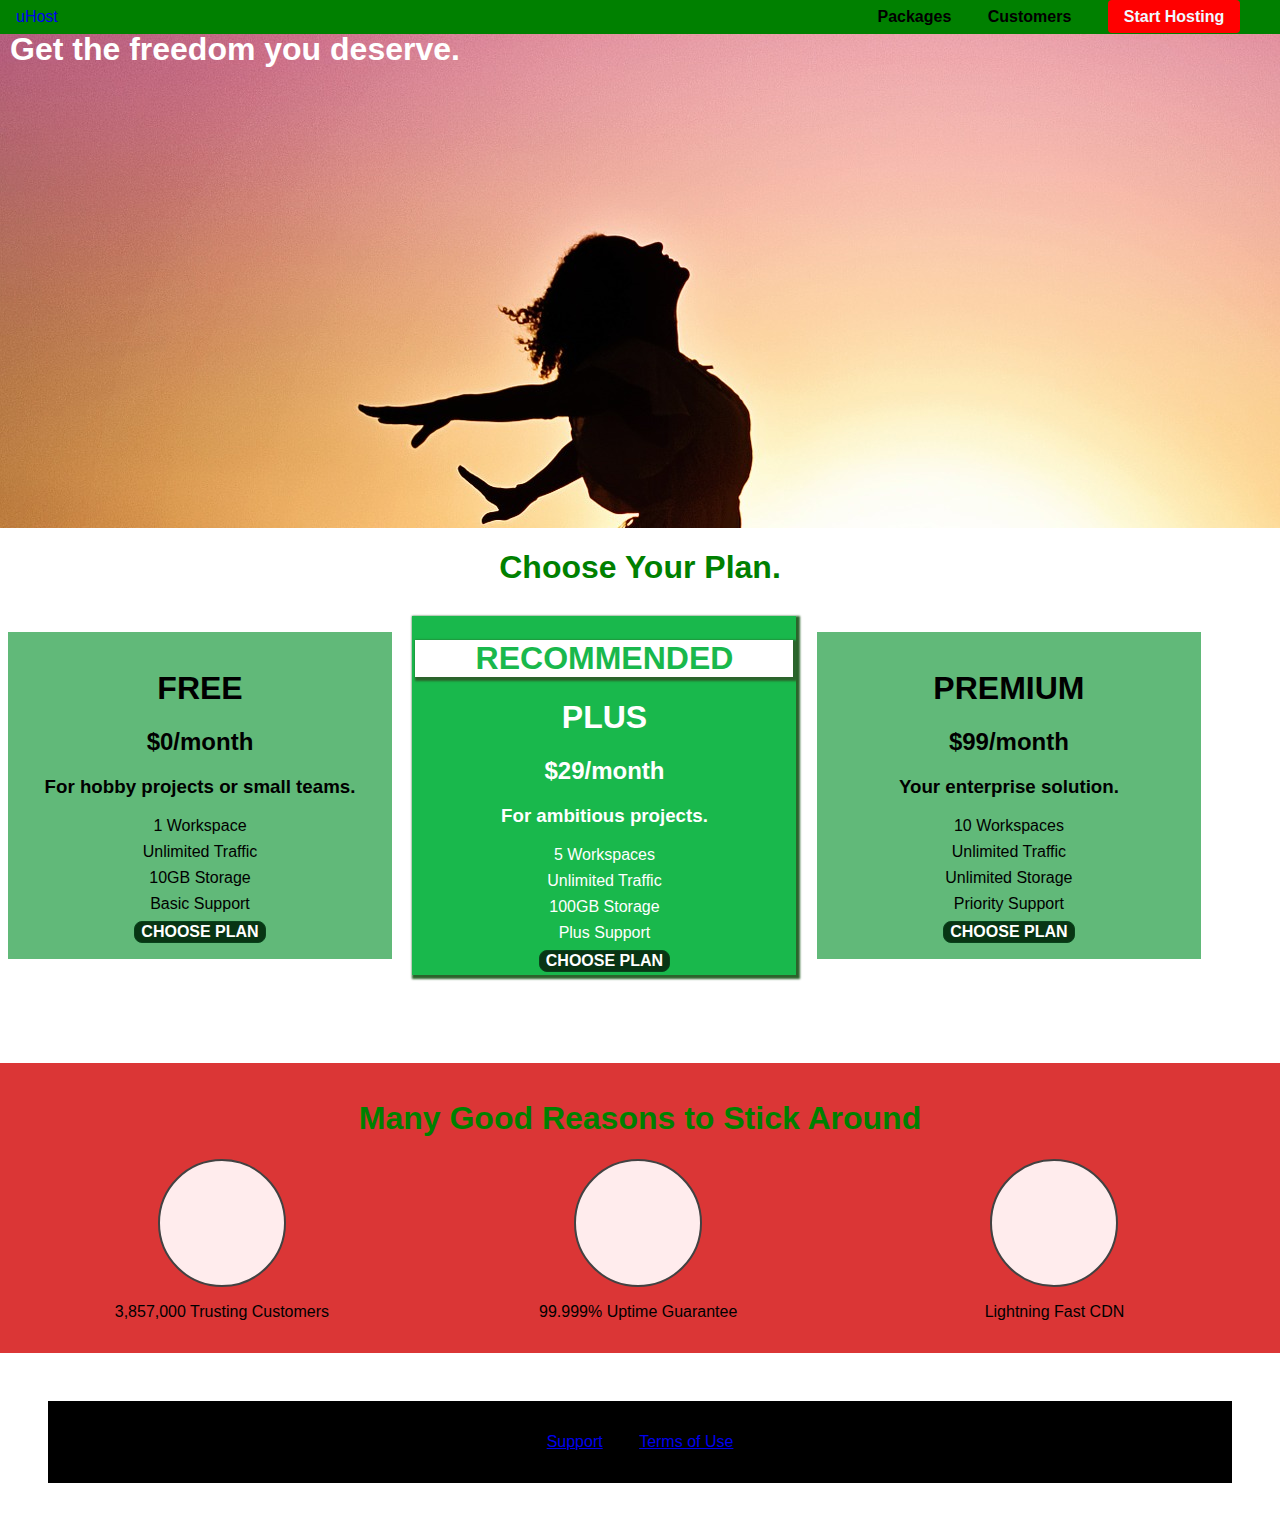
<file: index.html>
<!DOCTYPE html>
<html lang="en">
  <head>
    <meta charset="UTF-8" />
    <meta http-equiv="X-UA-Compatible" content="ie=edge" />
    <title>uHost</title>
    <link rel="shortcut icon" href="favicon.png" />
    <link rel="preconnect" href="https://fonts.googleapis.com" />
    <link rel="preconnect" href="https://fonts.gstatic.com" crossorigin />
    <link rel="preconnect" href="https://fonts.googleapis.com" />
    <link rel="preconnect" href="https://fonts.gstatic.com" crossorigin />
    <link rel="stylesheet" href="shared.css" />
    <link rel="stylesheet" href="main.css" />
  </head>

  <body>
    <header class="main-header">
      <div>
        <a href="index.html" class="main-header__brand"> uHost </a>
      </div>
      <nav class="main-nav">
        <ul class="main-nav__items">
          <li class="main-nav__item">
            <a href="packages/index.html">Packages</a>
          </li>
          <li class="main-nav__item">
            <a href="customers/index.html">Customers</a>
          </li>
          <li class="main-nav__item main-nav__item_cta">
            <a href="start-hosting/index.html">Start Hosting</a>
          </li>
        </ul>
      </nav>
    </header>
    <main>
      <section id="product_overview">
        <h1>Get the freedom you deserve.</h1>
      </section>
      <section id="plans">
        <h1 class="section-title">Choose Your Plan.</h1>
        <div>
          <article class="plan">
            <h1>FREE</h1>
            <h2>$0/month</h2>
            <h3>For hobby projects or small teams.</h3>
            <ul class="plan__features">
              <li class="plan__feature">1 Workspace</li>
              <li class="plan__feature">Unlimited Traffic</li>
              <li class="plan__feature">10GB Storage</li>
              <li class="plan__feature">Basic Support</li>
            </ul>
            <div>
              <button class="button">CHOOSE PLAN</button>
            </div>
          </article>
          <article class="plan plan__hig">
            <h1 class="plan__title">RECOMMENDED</h1>
            <h1>PLUS</h1>
            <h2>$29/month</h2>
            <h3>For ambitious projects.</h3>
            <ul class="plan__features">
              <li class="plan__feature">5 Workspaces</li>
              <li class="plan__feature">Unlimited Traffic</li>
              <li class="plan__feature">100GB Storage</li>
              <li class="plan__feature">Plus Support</li>
            </ul>
            <div>
              <button class="button">CHOOSE PLAN</button>
            </div>
          </article>
          <article class="plan">
            <h1>PREMIUM</h1>
            <h2>$99/month</h2>
            <h3>Your enterprise solution.</h3>
            <ul class="plan__features">
              <li class="plan__feature">10 Workspaces</li>
              <li class="plan__feature">Unlimited Traffic</li>
              <li class="plan__feature">Unlimited Storage</li>
              <li class="plan__feature">Priority Support</li>
            </ul>
            <div>
              <button class="button">CHOOSE PLAN</button>
            </div>
          </article>
        </div>
      </section>
      <section id="key_features">
        <h1 class="section-title">Many Good Reasons to Stick Around</h1>
        <ul class="key_feature">
          <li class="key_feature_element">
            <div class="key_feature_image"></div>
            <p class="key_feature_description">3,857,000 Trusting Customers</p>
          </li>
          <li class="key_feature_element">
            <div class="key_feature_image"></div>
            <p class="key_feature_description">99.999% Uptime Guarantee</p>
          </li>
          <li class="key_feature_element">
            <div class="key_feature_image"></div>
            <p class="key_feature_description">Lightning Fast CDN</p>
          </li>
        </ul>
      </section>
    </main>
    <footer class="main-footer">
      <nav>
        <ul class="main-footer__links">
          <li class="main-footer__link">
            <a href="#">Support</a>
          </li>
          <li class="main-footer__link">
            <a href="#">Terms of Use</a>
          </li>
        </ul>
      </nav>
    </footer>
  </body>
</html>
</file>
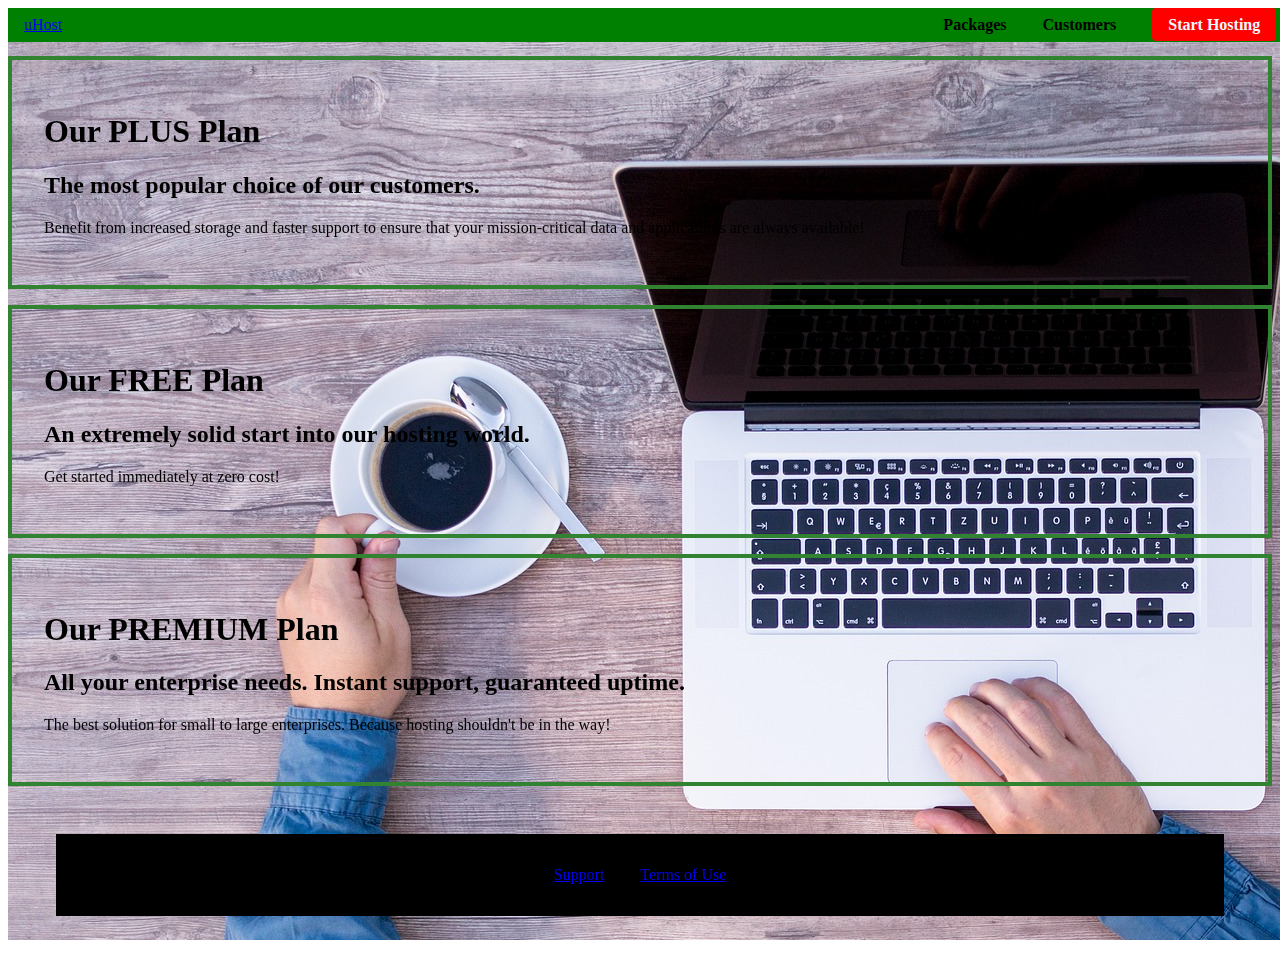
<file: packages/index.html>
<!DOCTYPE html>
<html lang="en">
  <head>
    <meta charset="UTF-8" />
    <meta http-equiv="X-UA-Compatible" content="ie=edge" />
    <title>uHost</title>
    <link rel="shortcut icon" href="favicon.png" />
    <link rel="preconnect" href="https://fonts.googleapis.com" />
    <link rel="preconnect" href="https://fonts.gstatic.com" crossorigin />
    <link rel="preconnect" href="https://fonts.googleapis.com" />
    <link rel="preconnect" href="https://fonts.gstatic.com" crossorigin />
    <link rel="stylesheet" href="../shared.css" />
    <link rel="stylesheet" href="package.css" />
  </head>

  <body>
    <header class="main-header">
      <div>
        <a href="../index.html" class="main-header__brand"> uHost </a>
      </div>
      <nav class="main-nav">
        <ul class="main-nav__items">
          <li class="main-nav__item">
            <a href="index.html">Packages</a>
          </li>
          <li class="main-nav__item">
            <a href="../customers/index.html">Customers</a>
          </li>
          <li class="main-nav__item main-nav__item_cta">
            <a href="../start-hosting/index.html">Start Hosting</a>
          </li>
        </ul>
      </nav>
    </header>
    <main>
      <div class="background"></div>
      <section class="package">
        <a href="#">
          <h1>Our PLUS Plan</h1>
          <h2>The most popular choice of our customers.</h2>
          <p>
            Benefit from increased storage and faster support to ensure that
            your mission-critical data and applications are always available!
          </p>
        </a>
      </section>
      <section class="package">
        <a href="#">
          <h1>Our FREE Plan</h1>
          <h2>An extremely solid start into our hosting world.</h2>
          <p>Get started immediately at zero cost!</p>
        </a>
      </section>
      <section class="package">
        <a href="#">
          <h1>Our PREMIUM Plan</h1>
          <h2>
            All your enterprise needs. Instant support, guaranteed uptime.
          </h2>
          <p>
            The best solution for small to large enterprises. Because hosting
            shouldn't be in the way!
          </p>
        </a>
      </section>
    </main>
    <footer class="main-footer">
      <nav>
        <ul class="main-footer__links">
          <li class="main-footer__link">
            <a href="#">Support</a>
          </li>
          <li class="main-footer__link">
            <a href="#">Terms of Use</a>
          </li>
        </ul>
      </nav>
    </footer>
  </body>
</html>
</file>
<file: shared.css>
.main-header {
  width: 100%;
  background: green;
  padding: 8px 16px;
  vertical-align: middle;
  position: fixed;
}
.main-nav__item {
  display: inline-block;
  margin: 0 16px;
}
.main-header > div {
  display: inline-block;
}
.main-nav {
  display: inline-block;
  text-align: right;
  width: calc(100% - 54px);
}
.main-nav__items {
  margin: 0;
  padding: 0;
  list-style: none;
}
.main-nav__items a {
  text-decoration: none;
  color: #000;
  font-weight: bold;
}
.main-nav__items a:hover,
.main-nav__items a:active {
  color: azure;
  border-bottom: 5px solid oldlace;
}
.main-nav__item_cta a {
  color: aliceblue;
  padding: 8px 16px;
  border-radius: 4px;
  background-color: red;
}
.main-nav__item_cta a:hover {
  border-bottom: none;
}

.button {
  background: #083514;
  color: white;
  font: inherit;
  border: 1.5px solid #08421b;
  padding: 8;
  border-radius: 8px;
  font-weight: bold;
  cursor: pointer;
}
.button:hover {
  background: white;
  color: green;
}

.main-footer {
  background: black;
  padding: 32px;
  margin: 48px;
}
.main-footer__links {
  list-style: none;
  margin: 0;
  padding: 0;
  text-align: center;
}
.main-footer__link {
  display: inline-block;
  margin: 0 16px;
}
</file>
<file: main.css>
* {
  box-sizing: border-box;
}
body {
  font-family: "Montserrat", sans-serif;
  margin: 0px;
}

#product_overview {
  background: url("freedom.jpg");
  width: 100%;
  height: 528px;
  padding: 10px;
}

div > a {
  text-decoration: none;
}
.section-title {
  color: green;
  text-align: center;
}

.plan {
  background: #61b979;
  text-align: center;
  padding: 16px;
  margin: 8px;
  display: inline-block;
  width: 30%;
  vertical-align: middle;
}

.plan__hig {
  background: #19b84c;
  color: white;
  box-shadow: 2px 2px 2px 2px rgb(43, 99, 43);
  padding: 3px;
}

.plan__title {
  background: white;
  color: #19b84c;
  box-shadow: 2px 2px 2px 2px rgb(43, 99, 43);
}

.plan__features {
  list-style: none;
  padding: 0;
  margin: 0;
}

.plan__feature {
  margin: 8px 0px;
}
#product_overview h1 {
  color: white;
  font-family: "Anton", sans-serif;
}

#key_features {
  background: rgb(219, 54, 54);
  margin-top: 80px;
  padding: 16px;
}

#key_features_.section-title {
  color: white;
  margin: 32px;
}

.key_feature {
  list-style: none;
  padding: 0;
  margin: 0;
}
.key_feature_element {
  display: inline-block;
  width: 33%;
  text-align: center;
}
.key_feature_image {
  background: #ffeced;
  width: 128px;
  height: 128px;
  border: 2px solid #424242;
  border-radius: 50%;
  margin: auto;
}
</file>
<file: packages/package.css>
main {
  padding-top: 32px;
}

.background {
  background-image: url("../plans-background.jpg");
  height: 100%;
  width: 100%;
  position: fixed;
  z-index: -1;
}
.package {
  margin: 16px 0;
  border: 4px solid rgb(49, 131, 49);
}
.package a {
  text-decoration: none;
  color: inherit;
  display: block;
  padding: 32px;
}
</file>
